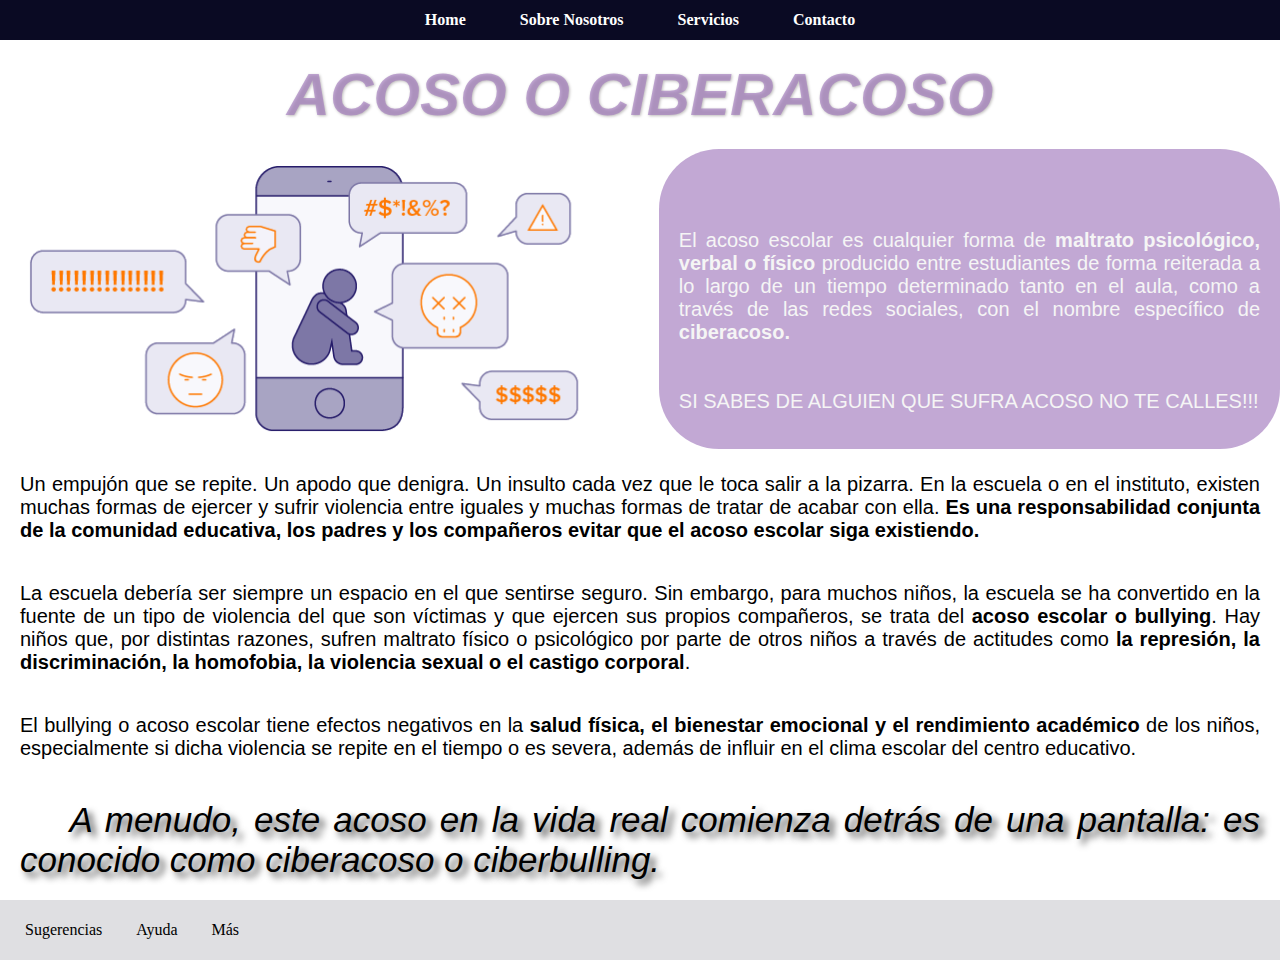
<file: Examen-3/index.html>
<!DOCTYPE html>
<html lang="es">
  <head>
    <meta charset="UTF-8" />
    <meta http-equiv="X-UA-Compatible" content="IE=edge" />
    <meta name="viewport" content="width=device-width, initial-scale=1.0" />
    <title>Home</title>
    <link
      rel="stylesheet"
      href="https://cdnjs.cloudflare.com/ajax/libs/font-awesome/5.15.1/css/all.min.css"
      integrity="sha512-+4zCK9k+qNFUR5X+cKL9EIR+ZOhtIloNl9GIKS57V1MyNsYpYcUrUeQc9vNfzsWfV28IaLL3i96P9sdNyeRssA=="
      crossorigin="anonymous"
    />
    <link rel="stylesheet" href="./css/styles.css" />
  </head>
  <body>
    <header-component></header-component>
    <div class="container1">
      <h1>ACOSO O CIBERACOSO</h1>
      <div class="flex">
        <img src="./img/ciberbuling.png" width="700px" height="300px" />
        <p class="meaning">
          El acoso escolar es cualquier forma de <b>maltrato psicológico, verbal o
          físico</b> producido entre estudiantes de forma reiterada a lo largo de un
          tiempo determinado tanto en el aula, como a través de las redes
          sociales, con el nombre específico de <b>ciberacoso.</b>​<br>
          <br>
          <br>
          SI SABES DE ALGUIEN QUE SUFRA ACOSO NO TE CALLES!!!
        </p>
      </div>

      <p>
        Un empujón que se repite. Un apodo que denigra. Un insulto cada vez que
        le toca salir a la pizarra. En la escuela o en el instituto, existen
        muchas formas de ejercer y sufrir violencia entre iguales y muchas
        formas de tratar de acabar con ella.<b>
          Es una responsabilidad conjunta de la comunidad educativa, los padres
          y los compañeros evitar que el acoso escolar siga existiendo.</b
        >
      </p>
      <p>
        La escuela debería ser siempre un espacio en el que sentirse seguro. Sin
        embargo, para muchos niños, la escuela se ha convertido en la fuente de
        un tipo de violencia del que son víctimas y que ejercen sus propios
        compañeros, se trata del <b>acoso escolar o bullying</b>. Hay niños que,
        por distintas razones, sufren maltrato físico o psicológico por parte de
        otros niños a través de actitudes como
        <b
          >la represión, la discriminación, la homofobia, la violencia sexual o
          el castigo corporal</b
        >.
      </p>

      <p>
        El bullying o acoso escolar tiene efectos negativos en la
        <b>salud física, el bienestar emocional y el rendimiento académico</b>
        de los niños, especialmente si dicha violencia se repite en el tiempo o
        es severa, además de influir en el clima escolar del centro educativo.
      </p>

      <p>
        <i style="text-decoration: none;"
          >A menudo, este acoso en la vida real comienza detrás de una pantalla:
          es conocido como ciberacoso o ciberbulling.</i
        >
      </p>
    </div>

    <footer-component></footer-component>
  </body>
  <script src="./js/components-header.js" type="text/javascript" defer></script>
  <script src="./js/components-footer.js" type="text/javascript" defer></script>
</html>
</file>
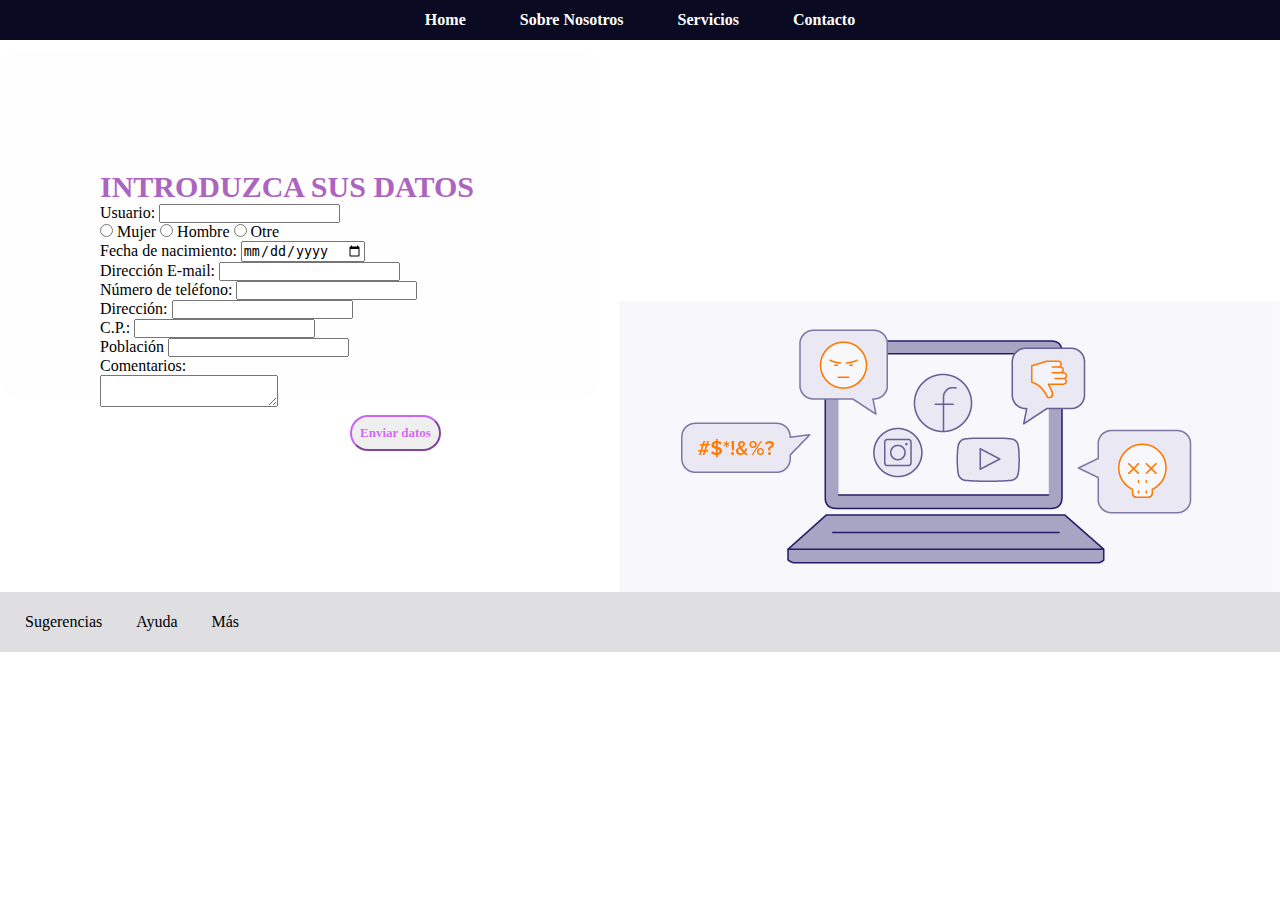
<file: Examen-3/contact.html>
<!DOCTYPE html>
<html lang="es">
<head>
    <meta charset="UTF-8">
    <meta http-equiv="X-UA-Compatible" content="IE=edge">
    <meta name="viewport" content="width=device-width, initial-scale=1.0">
    <title>Contacto</title>
    <link
      rel="stylesheet"
      href="https://cdnjs.cloudflare.com/ajax/libs/font-awesome/5.15.1/css/all.min.css"
      integrity="sha512-+4zCK9k+qNFUR5X+cKL9EIR+ZOhtIloNl9GIKS57V1MyNsYpYcUrUeQc9vNfzsWfV28IaLL3i96P9sdNyeRssA=="
      crossorigin="anonymous"
    />
    <link rel="stylesheet" href="./css/styles.css">
</head>
<body class="formulario">
    <header-component></header-component>
    <div class="container4">
        <form class="box">
          <h2>INTRODUZCA SUS DATOS</h2>
          <label for="user">Usuario:</label>
          <input type="text" name="user" id="user" required  minlength="10"/>
          <br> 
          <input type="radio" id="css" name="gender" value="Mujer">
          <label for="css">Mujer</label>
          <input type="radio" id="html" name="gender" value="Hombre">
          <label for="html">Hombre</label>
          <input type="radio" id="css" name="gender" value="Otre">
          <label for="css">Otre</label><br>   
          <label for="birthday">Fecha de nacimiento:</label>
          <input type="date" id="birthday" name="birthday" required>
          <br>
          <label for="email">Dirección E-mail:</label>
          <input type="text" name="email" id="email" required/>
          <br>
          <label for="phone">Número de teléfono:</label>
          <input type="text" name="phone" id="phone" required maxlength="15" />
          <br>
          <label for="adress">Dirección:</label>
          <input type="text" id="adress" required> </input>
          <br>
          <label for="cp">C.P.:</label>
          <input type="text" id="cp"required> </input>
          <br>
          <label for="place">Población</label>
          <input type="text" id="place" required> </input>
          <br>
          <label for="comment">Comentarios:</label><br>
          <textarea name="comment" id="comment" required maxlength="200"> </textarea><br>
           <button class="btn">Enviar datos</button>
        </form>
      </div>
    <footer-component></footer-component> 
</body>
<script src="./js/components-header.js" type="text/javascript" defer></script>
<script src="./js/components-footer.js" type="text/javascript" defer></script>
</html>
</file>
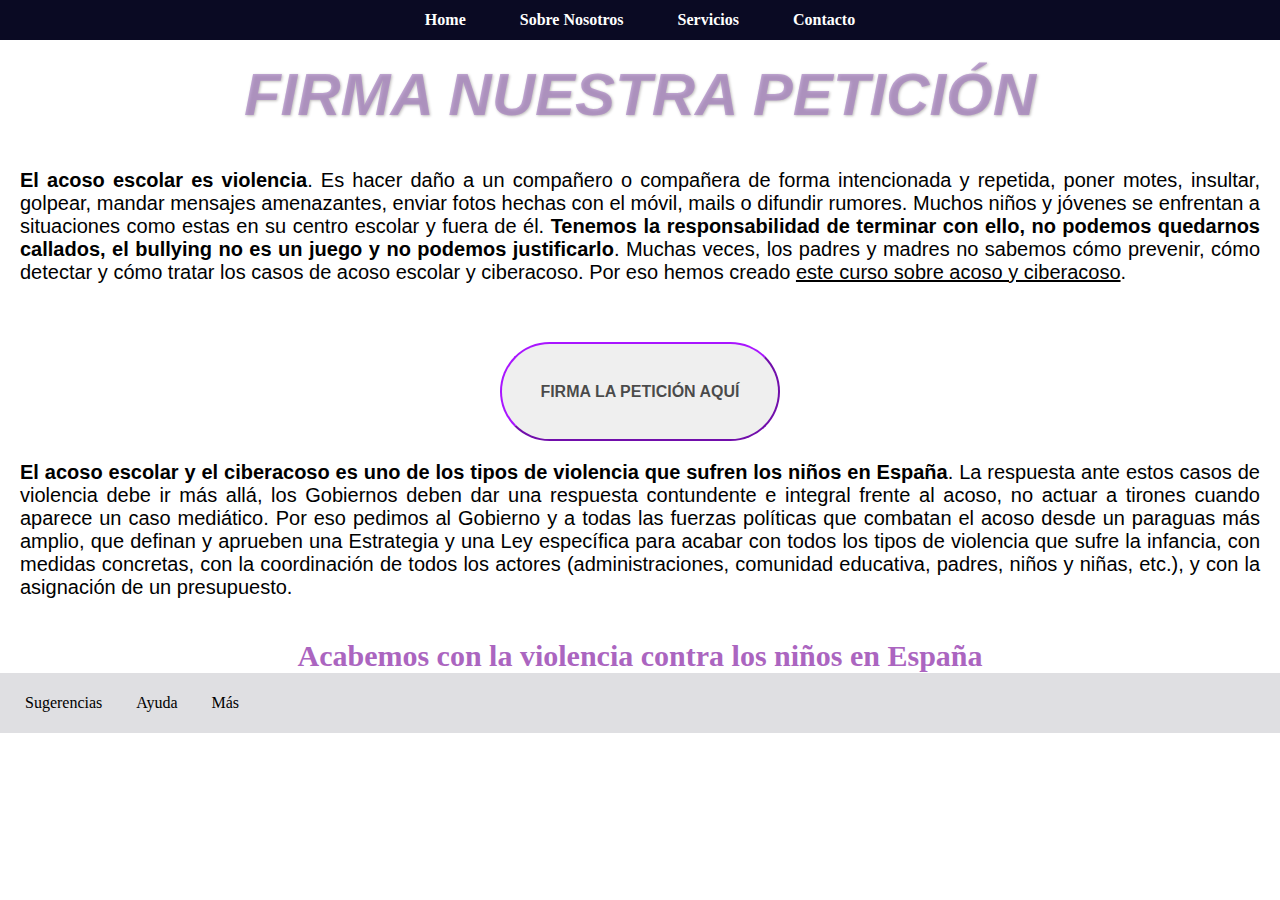
<file: Examen-3/services.html>
<!DOCTYPE html>
<html lang="es">
  <head>
    <meta charset="UTF-8" />
    <meta http-equiv="X-UA-Compatible" content="IE=edge" />
    <meta name="viewport" content="width=device-width, initial-scale=1.0" />
    <title>Servicios</title>
    <link
      rel="stylesheet"
      href="https://cdnjs.cloudflare.com/ajax/libs/font-awesome/5.15.1/css/all.min.css"
      integrity="sha512-+4zCK9k+qNFUR5X+cKL9EIR+ZOhtIloNl9GIKS57V1MyNsYpYcUrUeQc9vNfzsWfV28IaLL3i96P9sdNyeRssA=="
      crossorigin="anonymous"
    />
    <link rel="stylesheet" href="./css/styles.css" />
  </head>
  <body>
    <header-component></header-component>
    <div class="container1">
        <h1>FIRMA NUESTRA PETICIÓN</h1>
      <p><b>El acoso escolar es violencia</b>. Es hacer daño a un compañero o
      compañera de forma intencionada y repetida, poner motes, insultar,
      golpear, mandar mensajes amenazantes, enviar fotos hechas con el móvil,
      mails o difundir rumores. Muchos niños y jóvenes se enfrentan a
      situaciones como estas en su centro escolar y fuera de él. <b>Tenemos la
      responsabilidad de terminar con ello, no podemos quedarnos callados, el
      bullying no es un juego y no podemos justificarlo</b>. Muchas veces, los
      padres y madres no sabemos cómo prevenir, cómo detectar y cómo tratar los
      casos de acoso escolar y ciberacoso. Por eso hemos creado
      <u>este curso sobre acoso y ciberacoso</u>.</p>
      <button style="margin-left:500px">FIRMA LA PETICIÓN AQUÍ</button>
      <p>
        <b>El acoso escolar y el ciberacoso es uno de los tipos de violencia que
        sufren los niños en España</b>. La respuesta ante estos casos de violencia
        debe ir más allá, los Gobiernos deben dar una respuesta contundente e
        integral frente al acoso, no actuar a tirones cuando aparece un caso
        mediático. Por eso pedimos al Gobierno y a todas las fuerzas políticas
        que combatan el acoso desde un paraguas más amplio, que definan y
        aprueben una Estrategia y una Ley específica para acabar con todos los
        tipos de violencia que sufre la infancia, con medidas concretas, con la
        coordinación de todos los actores (administraciones, comunidad
        educativa, padres, niños y niñas, etc.), y con la asignación de un
        presupuesto. 
      </p>
      <h2 style="text-align: center;">Acabemos con la violencia contra los niños en España</h2>
    </div>
    <footer-component></footer-component>
  </body>
  <script src="./js/components-header.js" type="text/javascript" defer></script>
  <script src="./js/components-footer.js" type="text/javascript" defer></script>
</html>
</file>
<file: Examen-3/css/styles.css>
/* Reset Universal */
* {
    margin: 0;
    padding: 0;
}

/* fonts */
@import url('https://fonts.googleapis.com/css2?family=Outfit:wght@500&display=swap');
@import url('https://fonts.googleapis.com/css2?family=Cairo:wght@500&display=swap');
@import url("https://fonts.googleapis.com/css2?family=Ubuntu&display=swap");
@import url('https://fonts.googleapis.com/css2?family=Barlow:wght@300&display=swap');
@import url('https://fonts.googleapis.com/css2?family=Bebas+Neue&display=swap');

/* font-family: 'Bebas Neue', cursive; */

body {
    width: 100%;
    height: 100vh;

}

/* INDEX */
.container1 h1 {
    font-family: 'Outfit', sans-serif;
    font-size: 60px;
    color: rgba(163, 123, 190, 0.664);
    text-shadow: 1px 1px 3px rgb(190, 187, 187);
    text-align: center;
    padding: 20px;
    font-style: italic;
}

.container1 p {
    font-family: 'Cairo', sans-serif;
    padding: 20px;
    font-size: 20px;
    text-align: justify;
}

.flex {
    display: inline-flex;
}

.flex img {
    flex: 20%
}

.flex p {
    flex: 80%;
    padding-top: 80px;
    color: whitesmoke;
    background-color: rgba(163, 123, 190, 0.664);
    border-radius: 60px;
}




/* ABOUT-US */
/*PROFILE PHOTOS*/
.profile {
    width: 200px;
    height: 200px;
    border-radius: 50%;
  }
  

/*TITLE*/
.title{
    font-family: 'Bebas Neue', cursive;
    font-size: 100px;
    padding-left: 34%;
    color: rgba(32, 32, 32, 0.739);
    
}
.container2 h2{
    color: whitesmoke;
    font-size:30px ;
} 

.container2{
    background: url(../img/fondo.jpg) center no-repeat ;
    width: 100%;
    height: 100vh;
}


/*COLUMNS DATA*/
.columns{
    margin-top: 30px;
    display: flex;
    font-family: 'Barlow', sans-serif;
    font-size: 16px;
    transition: transform .5s;
}
.column1{
    
    margin-left: 3%;
    margin-right: 3%;
    background:rgba(123, 91, 131, 0.76) ;
    flex: 30%;
    padding:2%;
    font-size: 30px;
    text-align: center;
    border-radius: 5%;
    box-shadow:4px 20px 20px  rgb(68, 31, 1);
    transition: transform .5s;
}

.column1:hover{
	transform: scale(1.02);
}


.column1 p{
    text-align: center;
    padding-top: 1%;
    font-size: 18px;
}

/*ICONS INTERACTIVE*/ 
i{
    padding: 4%;
    font-size: 35px;
    text-shadow: 5px 5px 7px rgb(66, 66, 66); 
    
}
i:hover{
color: rgb(102, 36, 133);
text-shadow: 5px 5px 10px black;
transform:scale(1.5);
}

button{
    margin-top: 3%;
    padding: 3%;
    font-size:16px;
    font-family: 'Barlow', sans-serif;
    font-weight: bold;
    color:rgba(0, 0, 0, 0.705);
    border-radius: 100px;
    border-color: rgb(169, 21, 255);

}
button:hover{
    transform: scale(1.2);
    background-color: rgb(130, 21, 255);
}


/* CONTACT */
/* IMAGEN FONDO */
.formulario {
    width: 100%;
    height: 100vh;
    background-position: center;
    overflow: hidden;
    background: url(../img/ciberacoso.png) right no-repeat;
}

.container4 {
    background: rgb(255, 254, 254);
    width: 600px;
    height: 350px;
    margin-bottom: 15%;
    margin-top: 10px;
    border-radius: 20px;
}

.box {
    padding: 100px
    

}

label {
    font-family: Verdana;
    font-size: 16px;
}

h2 {
    padding-top: 20px;
    color: rgb(171, 101, 192);
    font-size: 30px;
}

.btn {
    margin-left: 250px;
    margin-top: 1%;
    padding: 2%;
    font-size: 13px;
    font-family: Verdana;
    font-weight: bold;
    color: rgba(203, 29, 246, 0.671);
    border-radius: 100px;
    border-color: rgb(201, 103, 240);
}

.btn:hover {
    transform: scale(1.1);
    background-color: rgba(217, 103, 246, 0.712);
}
</file>
